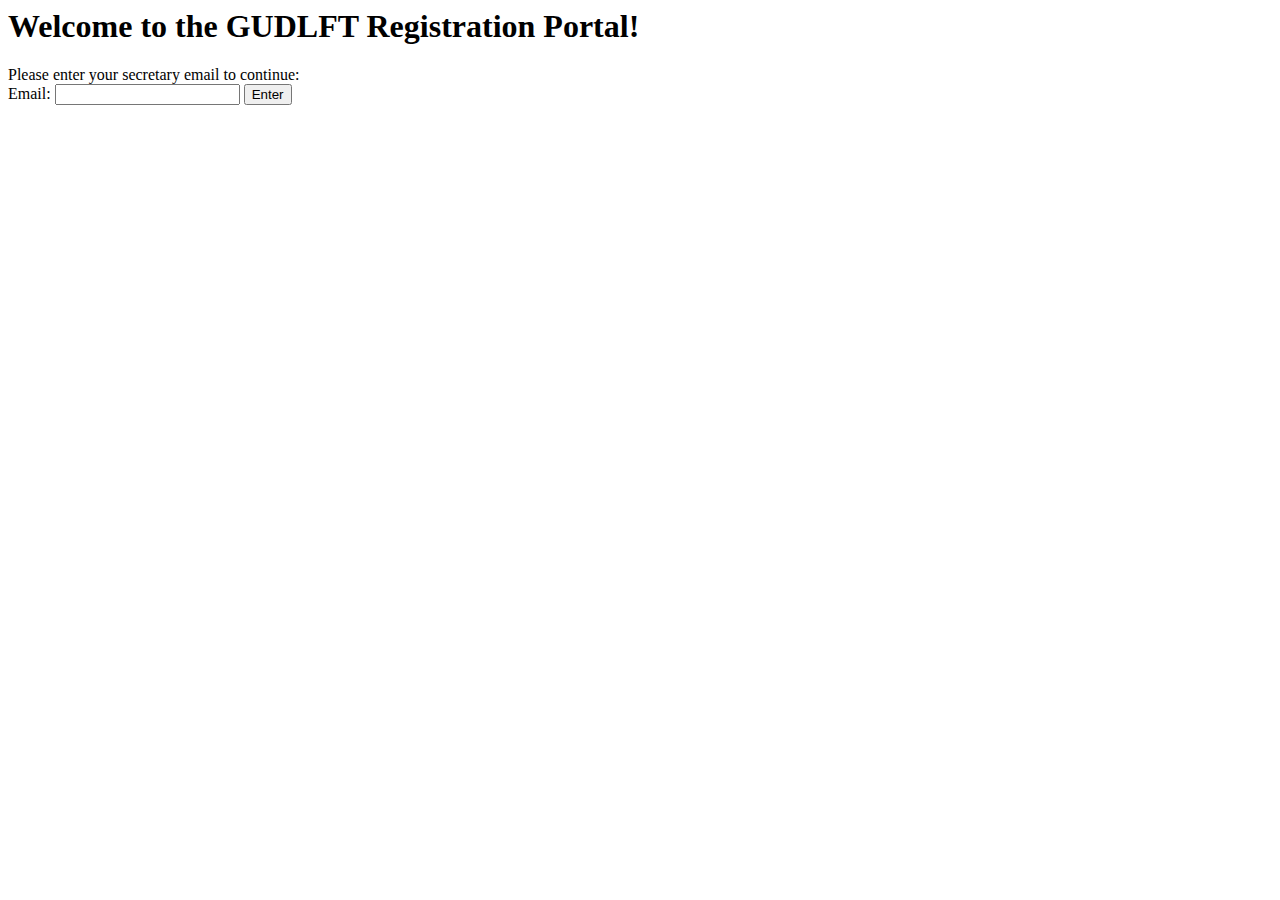
<file: templates/index.html>
<html lang="en">
<head>
    <meta charset="UTF-8">
    <meta name="viewport" content="width=device-width, initial-scale=1.0">
    <title>GUDLFT Registration</title>
</head>
<body>
    <h1>Welcome to the GUDLFT Registration Portal!</h1>
    Please enter your secretary email to continue:
    <form action="showSummary" method="post">
        <label for="email">Email:</label>
        <input type="email" name="email" id=""/>
        <button type="submit">Enter</button>
    </form>
</body>
</html>
</file>
